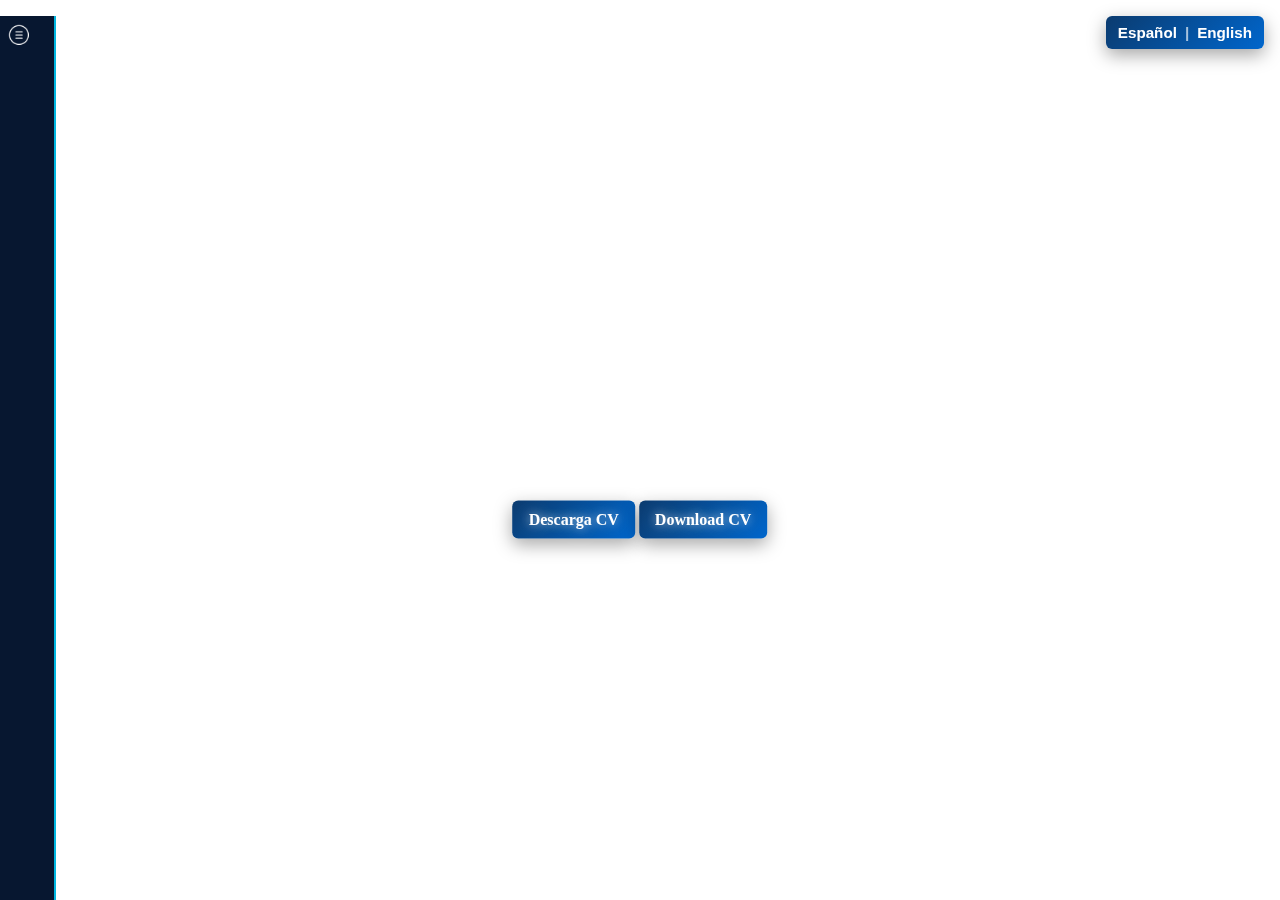
<file: index-es.html>
<!DOCTYPE html>
<html lang="es">

<head>
  <meta charset="UTF-8">
  <meta name="viewport" content="width=device-width, initial-scale=1.0">
  <title>Portafolio de Ddzm</title>
  <link href="https://cdn.jsdelivr.net/npm/bootstrap@5.3.8/dist/css/bootstrap.min.css" rel="stylesheet"
    integrity="sha384-sRIl4kxILFvY47J16cr9ZwB07vP4J8+LH7qKQnuqkuIAvNWLzeN8tE5YBujZqJLB" crossorigin="anonymous">
  <link rel="stylesheet" href="styles/main.css">
</head>

<body>
  <canvas id="space-canvas" class="space-bg"></canvas>
  <button class="nav-toggle" id="navToggle" aria-label="Open navigation" title="Open navigation">☰</button>
  <div class="lang-container">
    <button id="langToggle" class="lang-toggle" aria-label="Toggle language" title="Change language">
      <span class="lang-option" data-lang="es">Español</span><span class="lang-sep"> | </span><span class="lang-option"
        data-lang="en">English</span>
    </button>
  </div>


  <div class="portfolio-title" id="portfolio-section">
    <h1 class="mt-5">Diego Diaz Medina</h1>
    <p class="mt-5">Portafolio de Programación<span class="typing-cursor"></span></p>
    <a class="download-cv" href="docs/DiegoDiazM-espCV.pdf" download>Descarga CV</a>
    <a class="download-cv" href="docs/DiegoDiazM-engCV.pdf" download>Download CV</a>
  </div>

  <ul class="nav flex-column" id="navbar">
    <img class="navicon" src="./docs/navicon.png" width="25" height="25" alt="Menu">
    <li class="nav-item">
      <a class="nav-link" href="#" data-section="portfolio">Inicio</a>
    </li>
    <li class="nav-item">
      <a class="nav-link" href="#" data-section="about">Acerca de</a>
    </li>
    <li class="nav-item">
      <a class="nav-link" href="#" data-section="projects">Proyectos</a>
    </li>
    <li class="nav-item">
      <a class="nav-link" href="#" data-section="contact">Contacto</a>
    </li>

  </ul>

  <div class="page-container">
    <div class="page-section" id="about">
      <div class="section-header">
        <a href="#" class="back-btn" data-section="portfolio">← Volver al Portafolio</a>
      </div>
      <div class="page-content">
        <h1>Acerca de Mí</h1>
        <p>Programador full-stack con estudios en ingeniería y un bootcamp de programación. 
          Entusiasta de la tecnología y autodidacta con muchas ganas de ingresar al mundo de la programación. 
          Disfruto aprendiendo nuevas tecnologías y transformando ideas en proyectos reales. 
          Soy responsable, proactivo, orientado al trabajo en equipo y enfocado en el logro de objetivos.</p>
      </div>
    </div>

    <!-- Projects section -->
    <div class="page-section" id="projects">
      <div class="section-header">
        <a href="#" class="back-btn" data-section="portfolio">← Volver al Portafolio</a>
      </div>
      <div class="page-content">
        <h1>Proyectos</h1>
        <div class="projects-grid">
          <div class="project-card">
            <div class="project-image">
              <img src="./docs/proyectos/todolist.jpg" alt="Lista de tareas">
            </div>
            <div class="project-body">
              <h3>Lista de Tareas</h3>
              <p>Aplicación de lista de tareas simple creada con React. Permite añadir, marcar y eliminar tareas.</p>
              <ul>
                <li>CSS</li>
                <li>Html5</li>
                <li>React JS</li>
                <li>JS</li>
                <li>Bootstrap</li>
              </ul>
            </div>
            <div class="project-footer">
              <a href="https://diegodzm.github.io/Todolist-react/" target="_blank" class="project-btn">Ir al
                Proyecto</a>
            </div>
          </div>

          <div class="project-card">
            <div class="project-image">
              <img src="./docs/proyectos/restfulapi.jpg" alt="Práctica API Restful">
            </div>
            <div class="project-body">
<h3>Práctica API Restful</h3>
<p>Práctica con APIs REST usando fetch y operaciones CRUD (GET, POST, PUT, DELETE).</p>
<ul>
  <li>CSS</li>
  <li>Html5</li>
  <li>JS</li>
</ul>
            </div>
            <div class="project-footer">
              <a href="https://diegodzm.github.io/api-practice/" target="_blank" class="project-btn">Ir al Proyecto</a>
            </div>
          </div>

          <div class="project-card">
            <div class="project-image">
              <img src="./docs/proyectos/reactlanding.jpg" alt="Página de Aterrizaje React">
            </div>
            <div class="project-body">
              <h3>Página de Aterrizaje React</h3>
              <p>Página de aterrizaje básica con React JS, repositorio de código útil de React. Actualmente trabajando en implementar diferentes APIs y funcionalidad de backend.</p>
              <ul>
                <li>CSS</li>
                <li>Html5</li>
                <li>React bootstrap</li>
                <li>React JS</li>
              </ul>
            </div>
            <div class="project-footer">
              <a href="https://diegodzm.github.io/landingpagereact/" target="_blank" class="project-btn">Ir al Proyecto</a>
            </div>
          </div>

          <div class="project-card">
            <div class="project-image">
              <img src="./docs/proyectos/ecomerce.jpg" alt="Proyecto 3">
            </div>
            <div class="project-body">
              <h3>Plantilla de E-commerce</h3>
              <p>Página web básica de e-commerce</p>
              <ul>
                <li>CSS</li>
                <li>Html5</li>
                <li>JS</li>
              </ul>
            </div>
            <div class="project-footer">
              <a href="https://diegodzm.github.io/ecomercetemplate/" target="_blank" class="project-btn">Ir al Proyecto</a>
            </div>
          </div>
        </div>
      </div>
    </div>

    <!-- Contact section -->
    <div class="page-section" id="contact">
      <div class="section-header">
        <a href="#" class="back-btn" data-section="portfolio">← Volver al Portafolio</a>
      </div>
      <div class="page-content">
        <h1>Contactame</h1>
        <p>¡Ponte en contacto! Me encantaría saber de ti.</p>

        <form id="contactForm" class="contact-form" method="POST">
          <div class="form-group">
            <label for="name">Nombre</label>
            <input type="text" id="name" name="name" required>
          </div>

          <div class="form-group">
            <label for="email">Correo Electrónico</label>
            <input type="email" id="email" name="email" required>
          </div>

          <div class="form-group">
            <label for="message">Mensaje</label>
            <textarea id="message" name="message" rows="6" required></textarea>
          </div>

          <button type="submit" class="submit-btn">Enviar Mensaje</button>
          <div id="formMessage" class="form-message"></div>
        </form>
      </div>
    </div>
  </div>

  <!-- background satellite (non-interactive) -->
  <div class="sat-wrap" aria-hidden="true">
    <img src="assets/images/satelite.svg" class="sat-img" alt="" />
  </div>

  <script src="app.js"></script>
  <script src="navigation.js"></script>
  <script src="contact-handler.js"></script>
  <script src="https://cdn.jsdelivr.net/npm/bootstrap@5.3.8/dist/js/bootstrap.bundle.min.js"
    integrity="sha384-FKyoEForCGlyvwx9Hj09JcYn3nv7wiPVlz7YYwJrWVcXK/BmnVDxM+D2scQbITxI"
    crossorigin="anonymous"></script>
  <script>
    // Override typing text for Spanish version
    (function () {
      const h1 = document.querySelector('.portfolio-title h1');
      const p = document.querySelector('.portfolio-title p');
      if (!h1 || !p) return;

      const h1Text = 'Diego Diaz Medina';
      const pText = 'Portafolio de Programación';

      // Update the typing animation text
      const originalLoop = window.loop;
      if (originalLoop) {
        // Modify the existing animation
        const h1Span = h1.querySelector('.typing-text');
        const pSpan = p.querySelector('.typing-text');
        if (h1Span && pSpan) {
          // Simple text replacement for now
          setTimeout(() => {
            h1Span.textContent = h1Text;
            pSpan.textContent = pText;
          }, 100);
        }
      }
    })();
  </script>
</body>

</html>
</file>
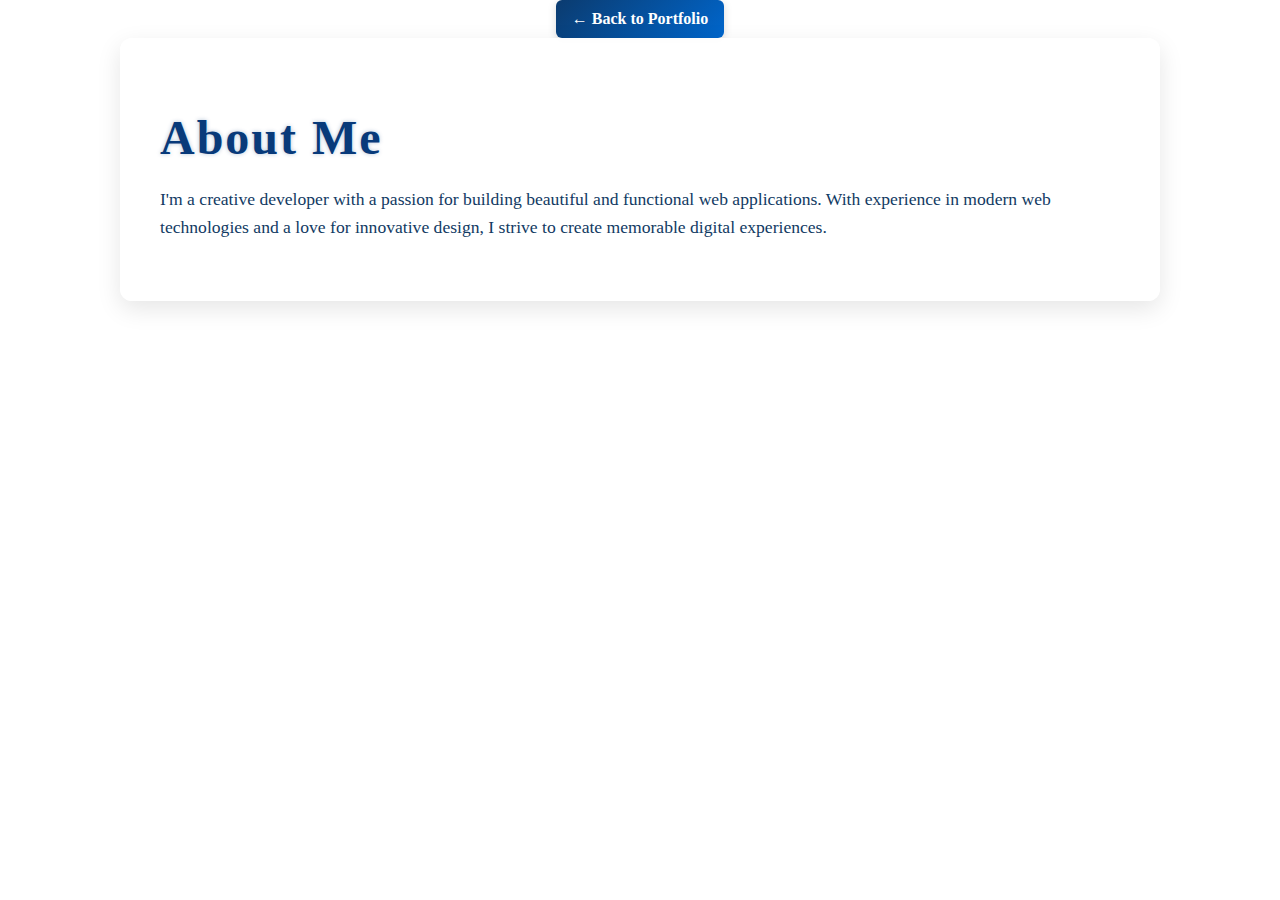
<file: pages/about.html>
<!DOCTYPE html>
<html lang="en">

<head>
    <meta charset="UTF-8">
    <meta name="viewport" content="width=device-width, initial-scale=1.0">
    <title>About - DdzmPortfolio</title>
    <link href="https://cdn.jsdelivr.net/npm/bootstrap@5.3.8/dist/css/bootstrap.min.css" rel="stylesheet"
        integrity="sha384-sRIl4kxILFvY47J16cr9ZwB07vP4J8+LH7qKQnuqkuIAvNWLzeN8tE5YBujZqJLB" crossorigin="anonymous">
    <link rel="stylesheet" href="../styles/main.css">
</head>

<body>
    <div class="navbar-container">
        <a href="index.html" class="back-btn">← Back to Portfolio</a>
    </div>
    
    <div class="page-content">
        <h1>About Me</h1>
        <p>I'm a creative developer with a passion for building beautiful and functional web applications. With experience in modern web technologies and a love for innovative design, I strive to create memorable digital experiences.</p>
    </div>
</body>

</html>
</file>
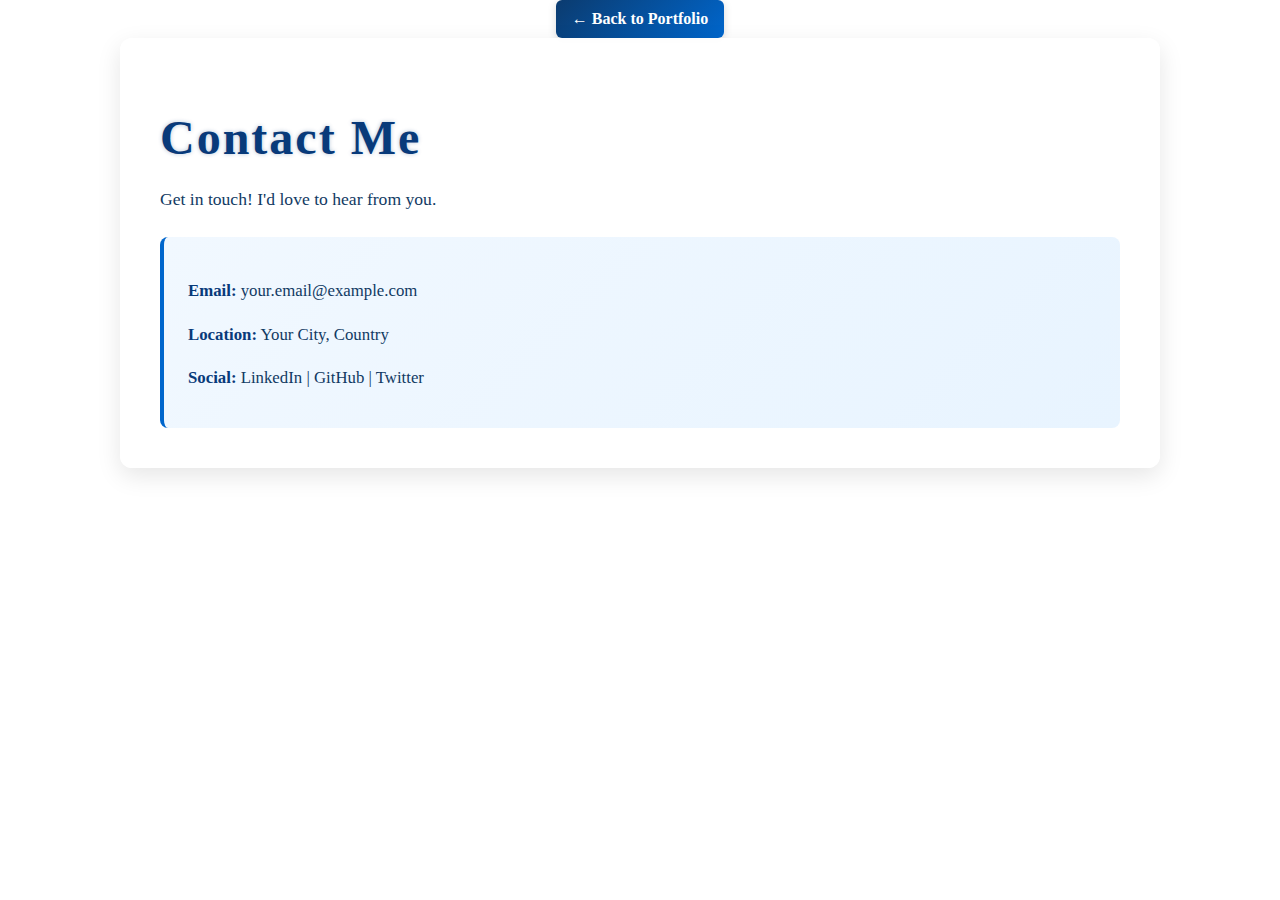
<file: pages/contact.html>
<!DOCTYPE html>
<html lang="en">

<head>
    <meta charset="UTF-8">
    <meta name="viewport" content="width=device-width, initial-scale=1.0">
    <title>Contact - DdzmPortfolio</title>
    <link href="https://cdn.jsdelivr.net/npm/bootstrap@5.3.8/dist/css/bootstrap.min.css" rel="stylesheet"
        integrity="sha384-sRIl4kxILFvY47J16cr9ZwB07vP4J8+LH7qKQnuqkuIAvNWLzeN8tE5YBujZqJLB" crossorigin="anonymous">
    <link rel="stylesheet" href="../styles/main.css">
</head>

<body>
    <div class="navbar-container">
        <a href="index.html" class="back-btn">← Back to Portfolio</a>
    </div>
    
    <div class="page-content">
        <h1>Contact Me</h1>
        <p>Get in touch! I'd love to hear from you.</p>
        <div class="contact-info">
            <p><strong>Email:</strong> your.email@example.com</p>
            <p><strong>Location:</strong> Your City, Country</p>
            <p><strong>Social:</strong> LinkedIn | GitHub | Twitter</p>
        </div>
    </div>
</body>

</html>
</file>
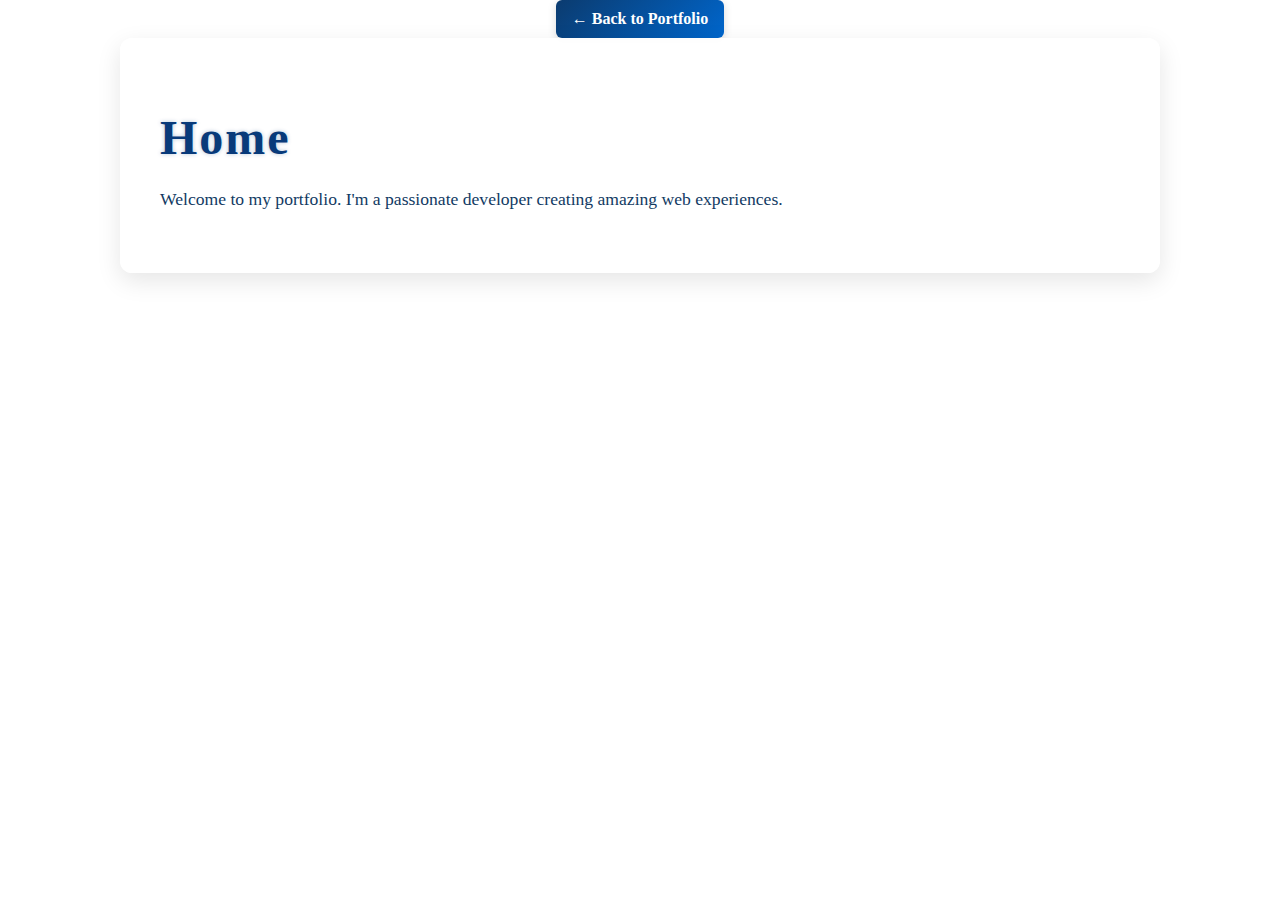
<file: pages/home.html>
<!DOCTYPE html>
<html lang="en">

<head>
    <meta charset="UTF-8">
    <meta name="viewport" content="width=device-width, initial-scale=1.0">
    <title>Home - DdzmPortfolio</title>
    <link href="https://cdn.jsdelivr.net/npm/bootstrap@5.3.8/dist/css/bootstrap.min.css" rel="stylesheet"
        integrity="sha384-sRIl4kxILFvY47J16cr9ZwB07vP4J8+LH7qKQnuqkuIAvNWLzeN8tE5YBujZqJLB" crossorigin="anonymous">
    <link rel="stylesheet" href="../styles/main.css">
</head>

<body>
    <div class="navbar-container">
        <a href="index.html" class="back-btn">← Back to Portfolio</a>
    </div>
    
    <div class="page-content">
        <h1>Home</h1>
        <p>Welcome to my portfolio. I'm a passionate developer creating amazing web experiences.</p>
    </div>
</body>

</html>
</file>
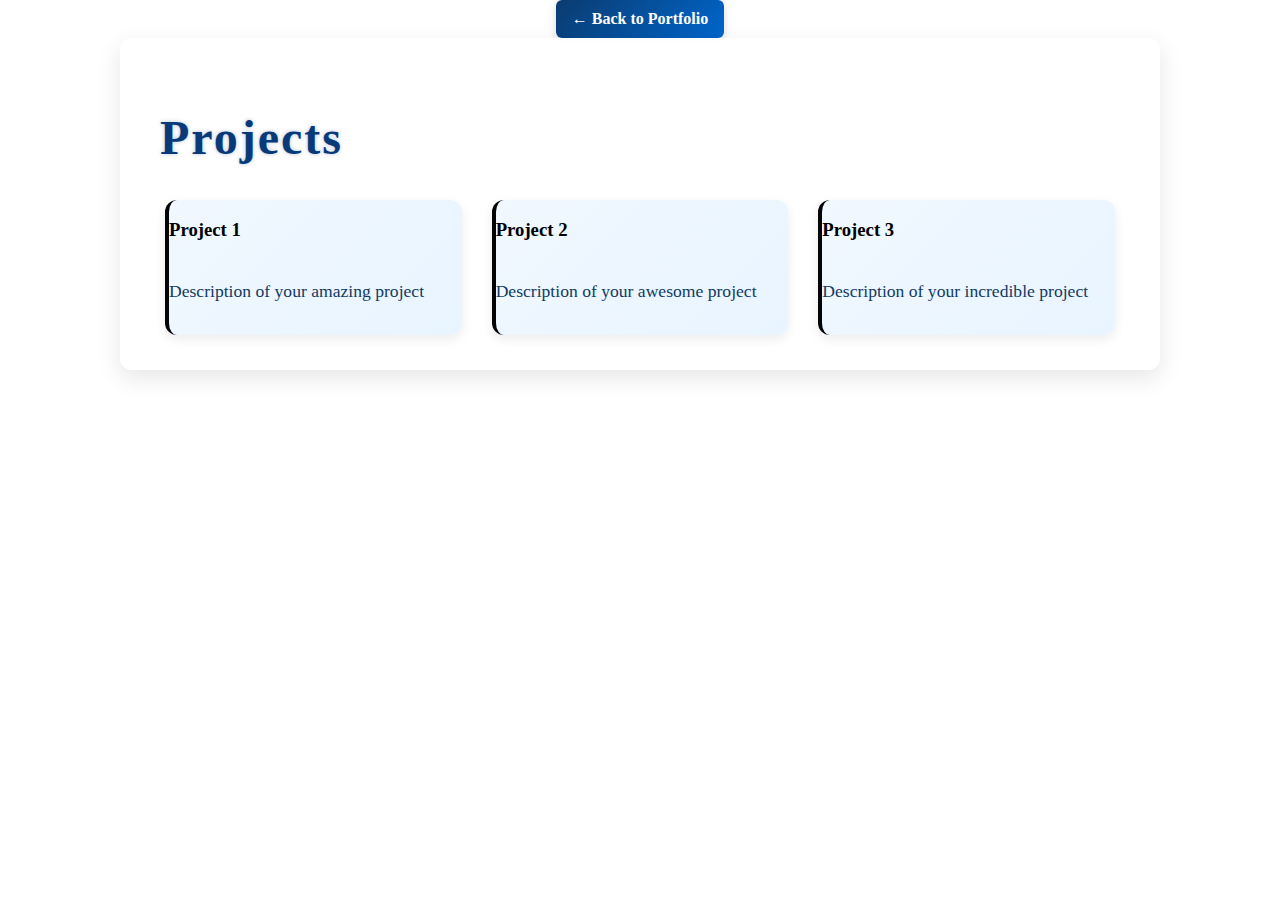
<file: pages/projects.html>
<!DOCTYPE html>
<html lang="en">

<head>
    <meta charset="UTF-8">
    <meta name="viewport" content="width=device-width, initial-scale=1.0">
    <title>Projects - DdzmPortfolio</title>
    <link href="https://cdn.jsdelivr.net/npm/bootstrap@5.3.8/dist/css/bootstrap.min.css" rel="stylesheet"
        integrity="sha384-sRIl4kxILFvY47J16cr9ZwB07vP4J8+LH7qKQnuqkuIAvNWLzeN8tE5YBujZqJLB" crossorigin="anonymous">
    <link rel="stylesheet" href="../styles/main.css">
</head>

<body>
    <div class="navbar-container">
        <a href="index.html" class="back-btn">← Back to Portfolio</a>
    </div>
    
    <div class="page-content">
        <h1>Projects</h1>
        <div class="projects-grid">
            <div class="project-card">
                <h3>Project 1</h3>
                <p>Description of your amazing project</p>
            </div>
            <div class="project-card">
                <h3>Project 2</h3>
                <p>Description of your awesome project</p>
            </div>
            <div class="project-card">
                <h3>Project 3</h3>
                <p>Description of your incredible project</p>
            </div>
        </div>
    </div>
</body>

</html>
</file>
<file: styles/main.css>
body {
    margin: 0;
    overflow-x: hidden; /* Evita scroll horizontal */
    background: transparent; /* Asegura que el video se vea */
}

body.light-bg {
    overflow: auto;
    background: linear-gradient(135deg, #e8f4ff 0%, #d0eaff 100%);
}
.video-background {
    position: fixed;
    top: 0;
    left: 0;
    width: 100vw;
    height: 100vh;
    z-index: -100; /* Valor muy bajo para enviarlo al fondo total */
    pointer-events: none;
}

#bg-video {
    width: 100%;
    height: 100%;
    object-fit: cover;
}
.portfolio-title {
    position: fixed;
    top: 50%;
    left: 50%;
    transform: translate(-50%, -50%);
    text-align: center;
    z-index: 1;
    color: #ffffff;
    text-shadow: 0 0 10px rgba(255,255,255,0.6), 0 0 20px rgba(255,255,255,0.4);
    pointer-events: none;
}

.portfolio-title h1 {
    font-size: 4rem;
    margin: 0;
    padding: 0;
    letter-spacing: 3px;
}

.portfolio-title p {
    font-size: 2rem;
    margin: 10px 0 0 0;
    padding: 0;
    letter-spacing: 2px;
}

.typing-cursor {
    display: inline-block;
    width: 10px;
    margin-left: 6px;
    background: rgba(0,212,255,0.9);
    animation: blink 1s steps(1) infinite;
}

.lang-toggle {
    display: inline-flex;
    align-items: center;
    gap: 8px;
    padding: 8px 12px;
    font-size: 0.95rem;
    background: linear-gradient(135deg, #0b3b6f 0%, #0066cc 100%);
    color: #fff;
    border: none;
    border-radius: 6px;
    font-weight: 600;
    cursor: pointer;
    transition: background 180ms ease, transform 120ms ease;
    box-shadow: 0 6px 18px rgba(0,0,0,0.35);
    z-index: 3;
    pointer-events: auto;
    cursor: pointer;
  

}

.lang-toggle:hover {
    background: linear-gradient(135deg, #072e52 0%, #004b9f 100%);
    transform: translateY(-3px);
}
.lang-container {
    position: fixed;
    top: 16px;
    right: 16px;
    z-index: 1000; /* Un valor alto para asegurar que esté sobre todo lo demás */
    pointer-events: auto; /* Asegura que este contenedor sí reciba clics */
}


.lang-option.lang-active {
    text-decoration: underline;
    font-weight: 700;
}

.lang-sep {
    opacity: 0.65;
}

@media (max-width: 480px) {
    .lang-container { top: 8px; right: 8px; }
    .lang-toggle { padding: 6px 10px; font-size: 0.85rem; }
}


@media (max-width: 1199px) {
    .projects-grid { grid-template-columns: repeat(3, 1fr); }
}

@media (max-width: 899px) {
    .projects-grid { grid-template-columns: repeat(2, 1fr); }
}

@media (max-width: 599px) {
    .projects-grid { grid-template-columns: repeat(2, 1fr); gap: 12px; }
    .page-content { padding: 20px; }
    .portfolio-title h1 { font-size: 2rem; }
    .portfolio-title p { font-size: 1rem; }
    .back-btn { padding: 8px 12px; }
    .lang-container { top: 10px; right: 10px; }

    #matrix-canvas { display: none; }
    body { overflow: auto; }
}

@media (max-width: 359px) {
    .projects-grid { grid-template-columns: repeat(1, 1fr); }
    .portfolio-title h1 { font-size: 1.6rem; }
}


@media (min-width: 600px) {
    body { overflow: hidden; }
}


.nav-toggle {
    display: none;
    position: fixed;
    top: 12px;
    left: 12px;
    z-index: 7;
    background: rgba(0,0,0,0.5);
    border: none;
    color: #fff;
    padding: 8px;
    border-radius: 6px;
}

@media (max-width: 768px) {
    .nav { transform: translateX(-100%); transition: transform 220ms ease; }
    .nav.nav-open { transform: translateX(0); }
    .nav:hover { width: 40px; box-shadow: none; border-right: 2px solid rgba(0,212,255,0.85); }
    .nav-link { opacity: 1; }
    .nav-toggle { display: block; }

    .navicon { opacity: 1; }
}

@keyframes blink {
    50% { opacity: 0; }
}


.download-cv {
    display: inline-block;
    margin-top: 18px;
    padding: 10px 16px;
    background: linear-gradient(135deg, #0b3b6f 0%, #0066cc 100%);
    color: #fff;
    border-radius: 6px;
    text-decoration: none;
    font-weight: 600;
    box-shadow: 0 6px 18px rgba(0,0,0,0.35);
    transition: background 180ms ease, transform 120ms ease;
    pointer-events: auto; 
}

.download-cv:hover {
    background: linear-gradient(135deg, #072e52 0%, #004b9f 100%);
    transform: translateY(-3px);
}

.nav {
    opacity: 1;
    background-color: #071730;
    padding: 7px;
    width: 40px;
    height: 100vh;
    position: fixed;
    left: 0;
    top: 0;
    z-index: 2;
    border-right: 2px solid rgba(0, 212, 255, 0.85);
    overflow: hidden;

}

.nav:hover {
    width: 180px;
    background-color: rgba(0, 0, 0, 0.9);
    border-right: 2px solid #00d4ff;
    box-shadow: -4px 0 12px rgba(0, 212, 255, 0.18);
}

.nav:hover .navicon {
    opacity: 0;
    transform: translateX(-6px);
    pointer-events: none;
}

.navicon {
    filter: brightness(0) invert(1);
    width: 25px;
    height: 25px;
    display: block;
    transition: opacity 150ms ease, transform 150ms ease;
}

.nav-link {
    color: #00d4ff !important;
    font-weight: 500;
    text-shadow: 0 0 4px rgba(0, 212, 255, 0.6);
    transition: all 200ms ease;
    padding: 10px 12px !important;
    opacity: 0;
}

.nav:hover .nav-link {
    opacity: 1;
}

.nav-link:hover {
    text-shadow: 0 0 8px rgba(0, 212, 255, 1), 0 0 16px rgba(0, 212, 255, 0.5);
    padding-left: 16px !important;
    letter-spacing: 1px;
}


.page-container {
    width: 100%;
    height: 100%;
}

.page-section {
    display: none;
    min-height: 100vh;
    padding: 20px;
    animation: fadeIn 0.3s ease-in;
}

.page-section.active {
    display: block;
}

@keyframes fadeIn {
    from {
        opacity: 0;
    }
    to {
        opacity: 1;
    }
}

.section-header {
    padding: 20px;
    background: rgba(255, 255, 255, 0.7);
    box-shadow: 0 2px 8px rgba(0, 0, 0, 0.1);
    margin-bottom: 20px;
    border-radius: 8px;
}

.back-btn {
    display: block;
    margin: 0 auto;
    padding: 10px 16px;
    background: linear-gradient(135deg, #0b3b6f 0%, #0066cc 100%);
    color: #fff;
    text-decoration: none;
    border-radius: 6px;
    font-weight: 600;
    transition: all 200ms ease;
    box-shadow: 0 2px 8px rgba(0, 0, 0, 0.15);
    width: fit-content;
}

.back-btn:hover {
    background: linear-gradient(135deg, #072e52 0%, #004b9f 100%);
    transform: translateY(-2px);
    box-shadow: 0 4px 12px rgba(0, 0, 0, 0.2);
    text-decoration: none;
    color: #fff;
}

.page-content {
    max-width: 75%;
    margin: 0 auto;
    padding: 40px;
    background: rgba(255, 255, 255, 0.9);
    border-radius: 12px;
    box-shadow: 0 8px 24px rgba(0, 0, 0, 0.1);
}

.page-content h1 {
    color: #083a7a;
    font-size: 3rem;
    margin-bottom: 20px;
    letter-spacing: 2px;
    text-shadow: 0 0 4px rgba(8, 58, 122, 0.3);
}

.page-content p {
    color: #113a63;
    font-size: 1.1rem;
    line-height: 1.6;
    margin-bottom: 20px;
}


.projects-grid {
    display: grid;
    grid-template-columns: repeat(auto-fit, minmax(220px, 1fr));
    gap: 20px;
    margin-top: 30px;
}

.project-card {
    background: linear-gradient(135deg, #f1f8ff 0%, #e8f4ff 100%);
    border-radius: 12px;
    border-left: 4px solid #030506;
    transition: all 200ms ease;
    box-shadow: 0 4px 12px rgba(0, 0, 0, 0.08);
    display: flex;
    flex-direction: column;
    height: 100%;
    overflow: hidden;
    margin: 5px;
}

.project-card:hover {
    transform: translateY(-6px);
    box-shadow: 0 8px 20px rgba(0, 0, 0, 0.12);
    border-left-color: #083a7a;
}

.project-image {
    width: 100%;
    height: 180px;
    overflow: hidden;
    background: #ddd;
}

.project-image img {
    width: 100%;
    height: 100%;
    object-fit: cover;
    transition: transform 200ms ease;
}

.project-card:hover .project-image img {
    transform: scale(1.05);
}

.project-body {
    padding: 16px;
    flex-grow: 1;
    display: flex;
    flex-direction: column;
}

.project-body h3 {
    color: #083a7a;
    margin-bottom: 10px;
    font-size: 1.1rem;
    margin-top: 0;
}

.project-body p {
    color: #113a63;
    font-size: 0.9rem;
    line-height: 1.4;
    margin: 0;
}

.project-footer {
    padding: 16px 20px;
    border-top: 1px solid rgba(8, 58, 122, 0.12);
    background: rgba(255, 255, 255, 0.4);
    display: flex;
    justify-content: center;
    align-items: center;
}

.project-btn {
    display: inline-block;
    padding: 10px 20px;
    background: linear-gradient(135deg, #0b3b6f 0%, #0066cc 100%);
    color: #fff;
    text-decoration: none;
    border-radius: 6px;
    font-weight: 600;
    transition: all 200ms ease;
    font-size: 0.95rem;
}

.project-btn:hover {
    background: linear-gradient(135deg, #072e52 0%, #004b9f 100%);
    transform: translateY(-2px);
    text-decoration: none;
    color: #fff;
}


.contact-info {
    background: linear-gradient(135deg, #f1f8ff 0%, #e8f4ff 100%);
    padding: 24px;
    border-radius: 8px;
    border-left: 4px solid #0066cc;
    margin-top: 24px;
}

.contact-info p {
    margin-bottom: 12px;
    font-size: 1.05rem;
}

.contact-info strong {
    color: #083a7a;
}


.contact-form {
    max-width: 600px;
    margin: 30px auto 0;
    background: linear-gradient(135deg, #f1f8ff 0%, #e8f4ff 100%);
    padding: 30px;
    border-radius: 12px;
    border-left: 4px solid #0066cc;
}

.form-group {
    margin-bottom: 20px;
}

.form-group label {
    display: block;
    margin-bottom: 8px;
    color: #083a7a;
    font-weight: 600;
    font-size: 0.95rem;
}

.form-group input,
.form-group textarea {
    width: 100%;
    padding: 12px;
    border: 1px solid rgba(8, 58, 122, 0.12);
    border-radius: 6px;
    font-family: 'Courier New', monospace;
    font-size: 0.95rem;
    color: #113a63;
    background: rgba(255, 255, 255, 0.8);
    transition: border-color 200ms ease, box-shadow 200ms ease;
    box-sizing: border-box;
}

.form-group input:focus,
.form-group textarea:focus {
    outline: none;
    border-color: #0066cc;
    box-shadow: 0 0 8px rgba(0, 102, 204, 0.18);
}

.form-group textarea {
    resize: vertical;
    min-height: 150px;
}

.submit-btn {
    display: inline-block;
    width: 100%;
    padding: 12px;
    background: linear-gradient(135deg, #0b3b6f 0%, #0066cc 100%);
    color: #fff;
    border: none;
    border-radius: 6px;
    font-weight: 600;
    font-size: 1rem;
    cursor: pointer;
    transition: all 200ms ease;
}

.submit-btn:hover {
    background: linear-gradient(135deg, #072e52 0%, #004b9f 100%);
    transform: translateY(-2px);
    box-shadow: 0 4px 12px rgba(0, 0, 0, 0.2);
}

.submit-btn:active {
    transform: translateY(0);
}

.form-message {
    margin-top: 15px;
    padding: 12px;
    border-radius: 6px;
    text-align: center;
    font-weight: 600;
    display: none;
}

.form-message.success {
    display: block;
    background: rgba(0, 102, 204, 0.12);
    color: #004b9f;
    border: 1px solid #0066cc;
}

.form-message.error {
    display: block;
    background: rgba(220, 53, 69, 0.2);
    color: #721c24;
    border: 1px solid #f5c6cb;
}

/* Satellite flyby (decorative, respects prefers-reduced-motion) */
.sat-wrap {
    position: fixed;
    top: 18vh;
    left: -25vw;
    width: 120px;
    pointer-events: none;
    z-index: 0;
    transform-origin: center;
    animation: sat-fly 34s linear infinite;
}

.sat-img {
    width: 100%;
    height: auto;
    display: block;
    animation: sat-spin 12s linear infinite;
}

@keyframes sat-fly {
    0%   { transform: translateX(-40vw) translateY(0) rotate(-10deg); opacity: 0; }
    8%   { opacity: 1; }
    50%  { transform: translateX(110vw) translateY(8vh) rotate(10deg); }
    92%  { opacity: 1; }
    100% { transform: translateX(150vw) translateY(0) rotate(20deg); opacity: 0; }
}

@keyframes sat-spin {
    from { transform: rotate(0deg); }
    to   { transform: rotate(360deg); }
}

@media (prefers-reduced-motion: reduce) {
    .sat-wrap,
    .sat-img { animation: none; }
}
</file>
